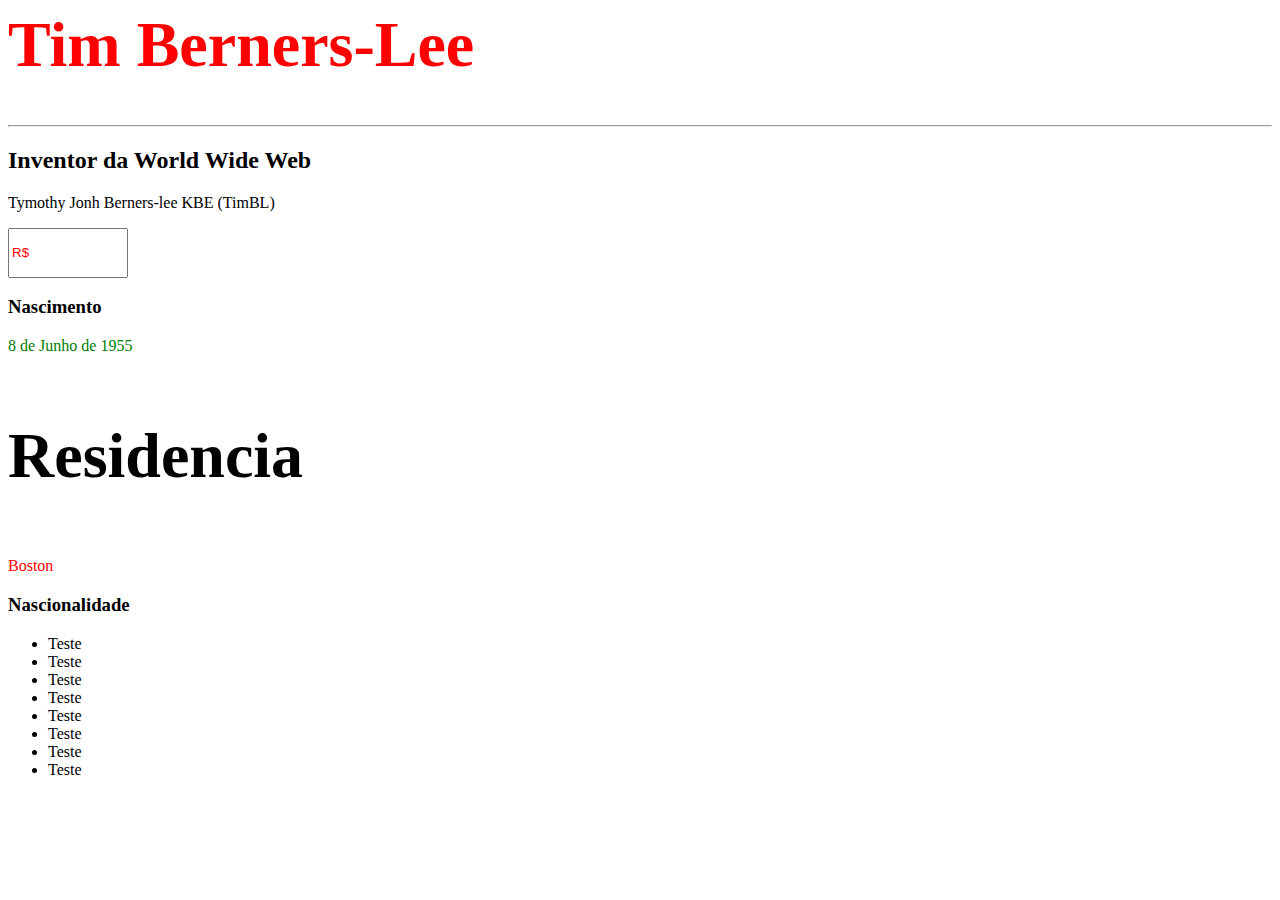
<file: index.html>
<html lang="pt-br"> 
    <head> 
        <meta charser="utf-8">
        <title>HcodeLab</title>
        <link rel="stylesheet" href="./assets/css/style.css" />


    </head>
    <body>
        <h1 class="titulo fonte">Tim Berners-Lee</h1>
        <hr>
        <h2>Inventor da World Wide Web</h2>
        
        <p>Tymothy Jonh Berners-lee KBE (TimBL)</p>
        <div>
            <input type="text" name="moeda" class="cifrao" value="R$"/>
        </div>
        <h3>Nascimento</h3>
        <p id="nascimento">8 de Junho de 1955</p>
        <h3 class="fonte">Residencia</h3>
        <p class="titulo">Boston</p>
        <h3>Nascionalidade</h3>
        <ul>
            
            <li>Teste</li>
            <li>Teste</li>
            <li>Teste</li>
            <li>Teste</li>
            <li>Teste</li>
            <li>Teste</li>
            <li>Teste</li>
            <li>Teste</li>
        </ul>
    
    </body>
</html>
</file>
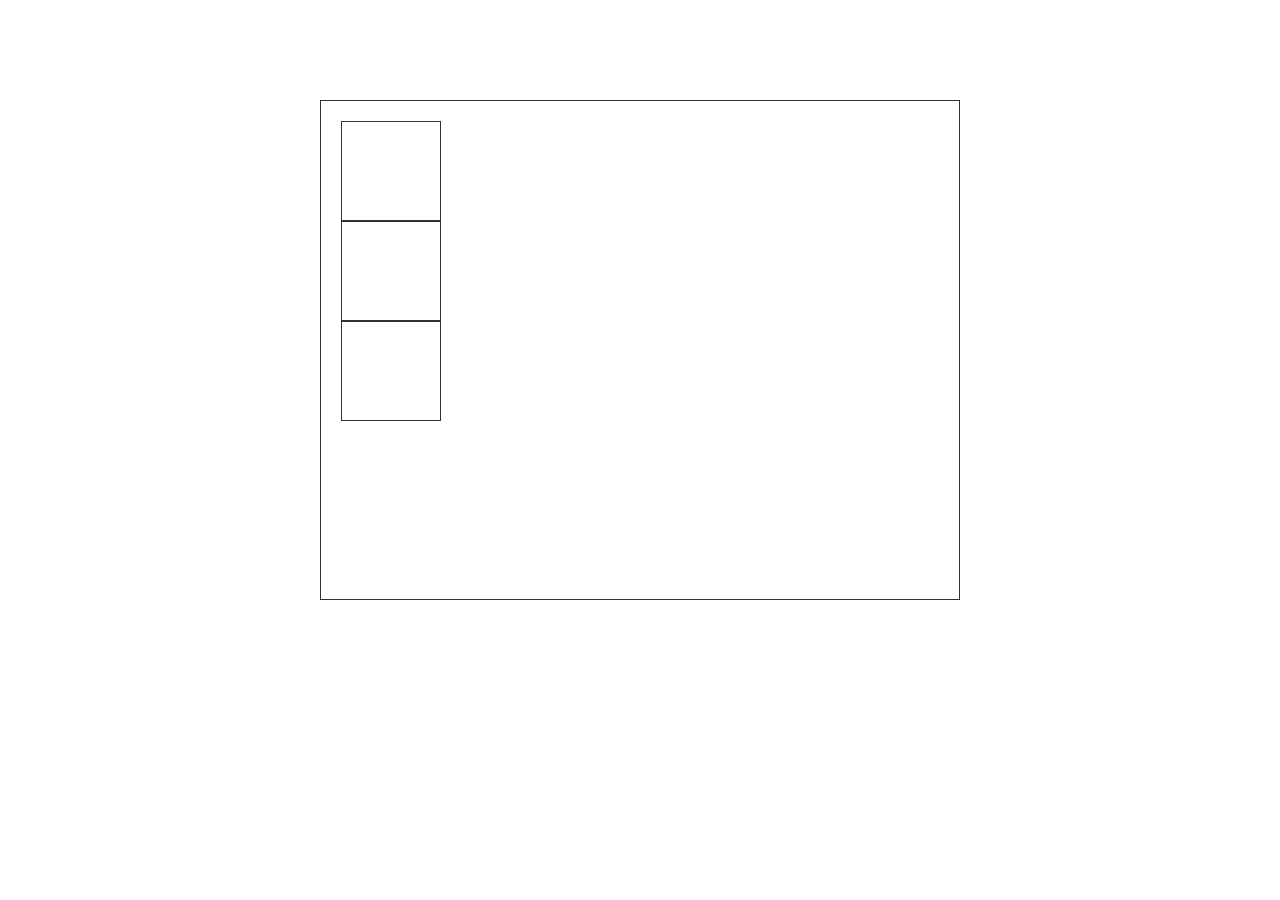
<file: boxmodel.html>
<!DOCTYPE html>
<html lang="en">
<head>
    <meta charset="UTF-8">
    <title>Box Model</title>
    <link rel="stylesheet" href="assets/css/boxmodel.css">
</head>
<body>
    <div class="bloco">
        <div class="A"></div>
        <div class="B"></div>
        <div class="C"></div>
    </div>
</body>
</html>
</file>
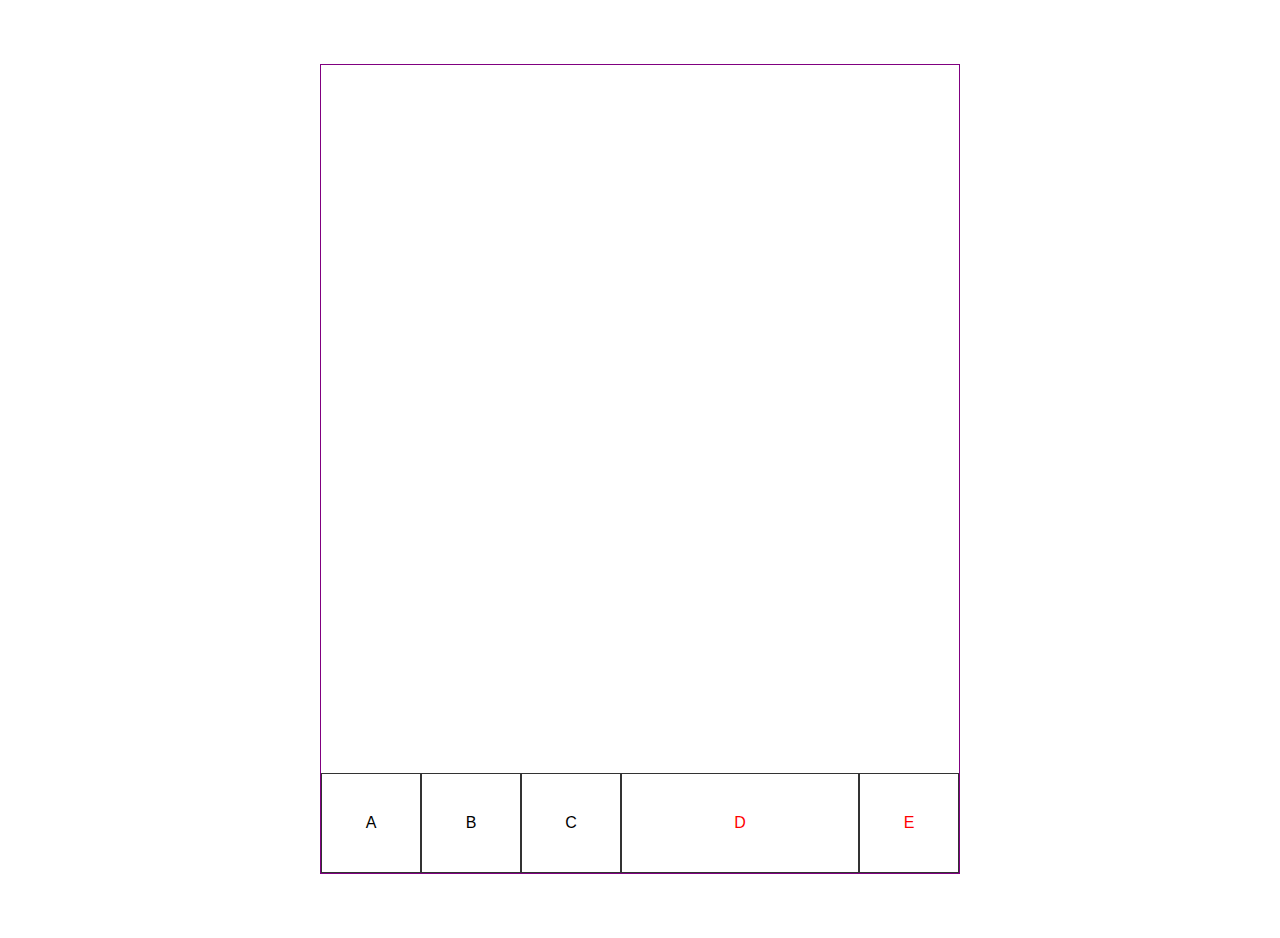
<file: flex.html>
<!DOCTYPE html>
<html lang="pt-br">
<head>
    <meta charset="UTF-8">
    <meta name="viewport" content="width=device-width, initial-scale=1.0">
    <meta name="author" content="Velter Garcias">
    <meta name="description" content="Entendendo o Flex-Box">
    <meta name="keywords" content="flexible box layout, flexbox, css3, alinhamento, layout">
    <meta name="aplicattion-name" content="Site Weads">
    <title>FlexBox</title>
    <link rel="stylesheet" href="/assets/css/flex.css">
</head>
<body>
    <div class="container">
        <div class="item-1">A</div>
        <div class="item-2">B</div>
        <div class="item-3">C</div>
        <div class="item-4">D</div>
        <div class="item-5">E</div>
    </div>
</body>
</html>
</file>
<file: assets/css/style.css>
.titulo {
        color: red;
    } 
    .fonte{
        font-size: 4em;
    }
    #nascimento {
        color: green;
    }

    input[type$="ext"] {
        width: 120px;
        height: 50px;
        transition-duration: 1s;
        color: red;
    }

    input[type="text"]:focus{
        color: green; 
        font-size: 2em;
    }
</file>
<file: assets/css/boxmodel.css>
@import 'reset.css';

.bloco {
    width: 50%;
    height: 500px;
    border: solid 0.5px #333333;
    margin: 100px auto;
    padding: 20px;
}

.bloco > div {
    border: inherit;
    width: 100px;
    height: 100px;

}

.A {

}

.B {

}
.C {

}
</file>
<file: assets/css/flex.css>
@import 'reset.css';


.container {
    width: 50%;
    height: 90vh;
    border: solid 0.5px purple;
    display: flex;
    flex-direction: row;
    /* alinhamento verticar */
    align-items: flex-end;
    /* alinhamento horizontal */
    justify-content: center;
    margin: 5% auto;
}

.container > div {
    display: flex;
    justify-content: center;
    align-items: center;
    width: 100px;
    height: 100px;
    border: solid 0.5px #333;
}

.container > div.item-5 {
    color: red;
}
.container > div.item-4 {
    color: red;
    flex: 1;
}
</file>
